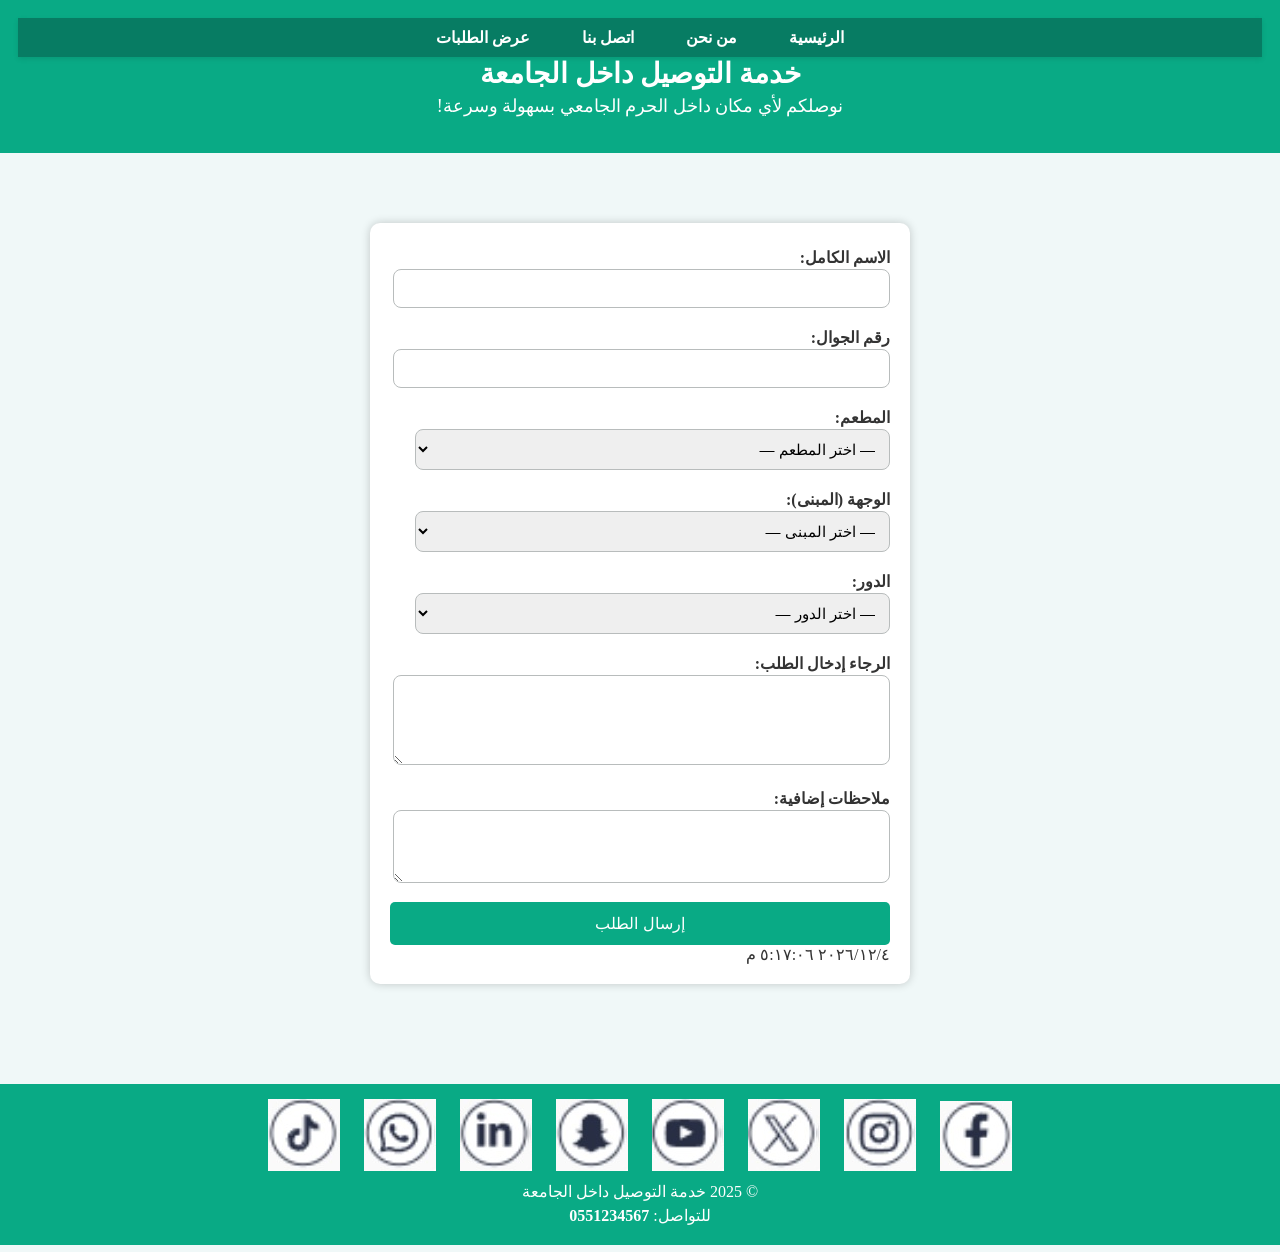
<file: index.html>
<!-- © 2026 Eng. Yahya Shalf. All Rights Reserved. -->
<!DOCTYPE html>
<html lang="ar">
<head>
    <meta charset="UTF-8" />
    <meta name="viewport" content="width=device-width, initial-scale=1.0" />
    <title>خدمة التوصيل داخل الجامعة</title>
    <link rel="stylesheet" href="css/style.css" />
 <link rel="stylesheet" href="css/styles.css" />
</head>
<body>
  <header>
    <nav class="top-menu">
      <ul>
        <li><a href="index.html">الرئيسية</a></li>
        <li><a href="about.html">من نحن</a></li>
        <li><a href="contact.html">اتصل بنا</a></li>
<li><a href="view_requests.html">عرض الطلبات</a></li>

      </ul>
    </nav>
    <h1>خدمة التوصيل داخل الجامعة</h1>
    <p>نوصلكم لأي مكان داخل الحرم الجامعي بسهولة وسرعة!</p>
  </header>

  <main>
    <form action="process.php" method="POST" novalidate>
      <label for="fullname">الاسم الكامل:</label>
      <input type="text" id="fullname" name="fullname" required />

      <label for="phone">رقم الجوال:</label>
      <input type="tel" id="phone" name="phone" pattern="05[0-9]{8}" required />

      <label for="restaurant">المطعم:</label>
      <select id="restaurant" name="restaurant" required>
        <option value="">— اختر المطعم —</option>
        <option>كرز البن</option>
        <option>لاروكا</option>
        <option>شباك جيم</option>
        <option>ستاربكس</option>
        <option>3dots</option>
        <option>pulse</option>
        <option>secondCance</option>
        <option>Eat</option>
      </select>

      <label for="building">الوجهة (المبنى):</label>
      <select id="building" name="building" required>
        <option value="">— اختر المبنى —</option>
        <option value="4">4</option>
        <option value="7">7</option>
        <option value="14">14</option>
        <option value="16">16</option>
        <option value="24">24</option>
        <option value="27">27</option>
      </select>

      <label for="floor">الدور:</label>
      <select id="floor" name="floor" required>
        <option value="">— اختر الدور —</option>
        <option value="1">الأول</option>
        <option value="2">الثاني</option>
      </select>

      <label for="order">الرجاء إدخال الطلب:</label>
      <textarea id="order" name="order" rows="4" required></textarea>

      <label for="notes">ملاحظات إضافية:</label>
      <textarea id="notes" name="notes" rows="3"></textarea>

      <button type="submit">إرسال الطلب</button>
    </form>
  </main>

  <footer>

  <div class="social-icons">
                <a href="#" title="Facebook"><img src="./img/Facebook.jpg" alt="Facebook"></a>
                <a href="#" title="Instagram"><img src="./img/Instagram.jpg" alt="Instagram"></a>
                <a href="#" title="X"><img src="./img/x.jpg" alt="X"></a>
                <a href="#" title="YouTube"><img src="./img/Youtube.jpg" alt="YouTube"></a>
                <a href="#" title="Snapchat"><img src="./img/Snapchat.jpg" alt="Snapchat"></a>
                <a href="#" title="LinkedIn"><img src="./img/LinkedIn.jpg" alt="LinkedIn"></a>
                <a href="#" title="WhatsApp"><img src="./img/whatsapp.jpg" alt="WhatsApp"></a>
                <a href="#" title="TikTok"><img src="./img/tiktok.jpg" alt="TikTok"></a>
            </div>
  <p>&copy; 2025 خدمة التوصيل داخل الجامعة</p>
  <p>للتواصل: <strong>0551234567</strong></p>
</footer>

  <script src="js/script.js"></script>
</body>
</html>
</file>
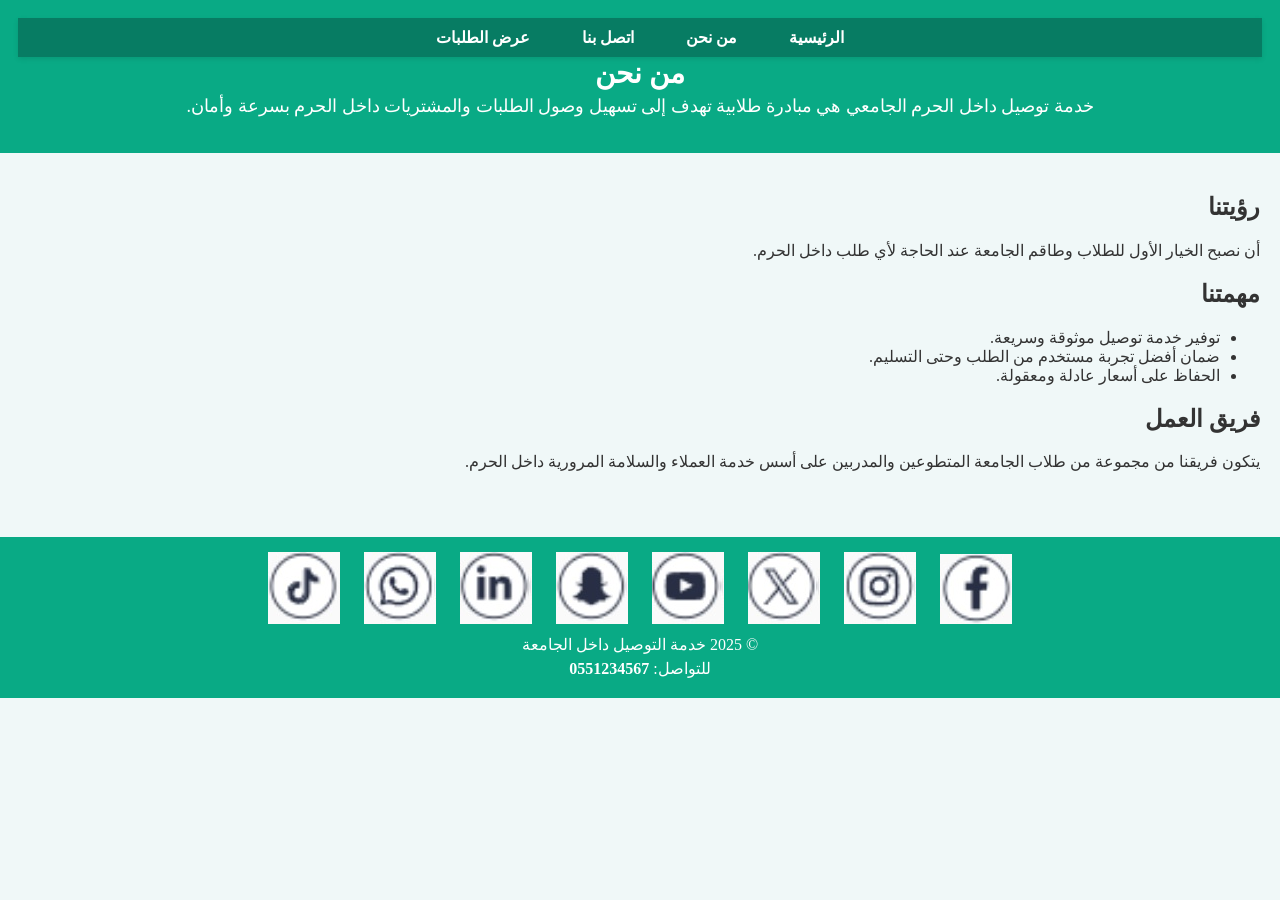
<file: about.html>
<!DOCTYPE html>
<html lang="ar">
<head>
    <meta charset="UTF-8" />
    <meta name="viewport" content="width=device-width, initial-scale=1.0" />
    <title>من نحن — خدمة التوصيل داخل الجامعة</title>
    <link rel="stylesheet" href="css/style.css" />
<link rel="stylesheet" href="css/styles.css" />
</head>
<body>
  <header>
    <nav class="top-menu">
      <ul>
        <li><a href="index.html">الرئيسية</a></li>
        <li><a href="about.html" class="active">من نحن</a></li>
        <li><a href="contact.html">اتصل بنا</a></li>
<li><a href="view_requests.html">عرض الطلبات</a></li>

      </ul>
    </nav>
    <h1>من نحن</h1>
    <p>خدمة توصيل داخل الحرم الجامعي هي مبادرة طلابية تهدف إلى تسهيل وصول الطلبات والمشتريات داخل الحرم بسرعة وأمان.</p>
  </header>

  <main>
    <section>
      <h2>رؤيتنا</h2>
      <p>أن نصبح الخيار الأول للطلاب وطاقم الجامعة عند الحاجة لأي طلب داخل الحرم.</p>
    </section>
    <section>
      <h2>مهمتنا</h2>
      <ul>
        <li>توفير خدمة توصيل موثوقة وسريعة.</li>
        <li>ضمان أفضل تجربة مستخدم من الطلب وحتى التسليم.</li>
        <li>الحفاظ على أسعار عادلة ومعقولة.</li>
      </ul>
    </section>
    <section>
      <h2>فريق العمل</h2>
      <p>يتكون فريقنا من مجموعة من طلاب الجامعة المتطوعين والمدربين على أسس خدمة العملاء والسلامة المرورية داخل الحرم.</p>
    </section>
  </main>

  
   <footer>

  <div class="social-icons">
                <a href="#" title="Facebook"><img src="./img/Facebook.jpg" alt="Facebook"></a>
                <a href="#" title="Instagram"><img src="./img/Instagram.jpg" alt="Instagram"></a>
                <a href="#" title="X"><img src="./img/x.jpg" alt="X"></a>
                <a href="#" title="YouTube"><img src="./img/Youtube.jpg" alt="YouTube"></a>
                <a href="#" title="Snapchat"><img src="./img/Snapchat.jpg" alt="Snapchat"></a>
                <a href="#" title="LinkedIn"><img src="./img/LinkedIn.jpg" alt="LinkedIn"></a>
                <a href="#" title="WhatsApp"><img src="./img/whatsapp.jpg" alt="WhatsApp"></a>
                <a href="#" title="TikTok"><img src="./img/tiktok.jpg" alt="TikTok"></a>
            </div>
  <p>&copy; 2025 خدمة التوصيل داخل الجامعة</p>
  <p>للتواصل: <strong>0551234567</strong></p>
</footer>

  
</body>
</html>
</file>
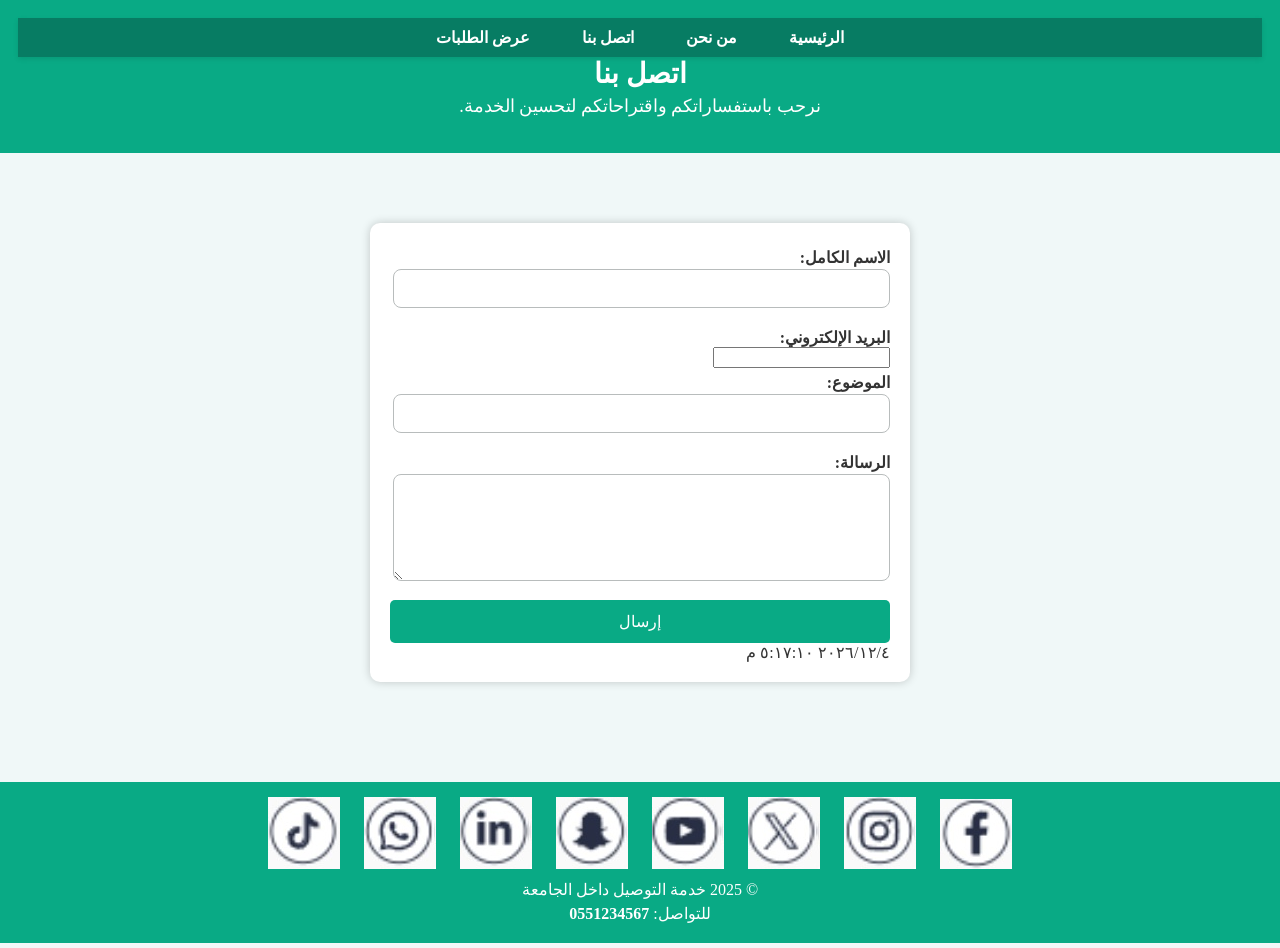
<file: contact.html>
<!DOCTYPE html>
<html lang="ar">
<head>
    <meta charset="UTF-8" />
    <meta name="viewport" content="width=device-width, initial-scale=1.0" />
    <title>اتصل بنا — خدمة التوصيل داخل الجامعة</title>
    <link rel="stylesheet" href="css/style.css" />
<link rel="stylesheet" href="css/styles.css" />
</head>
<body>
  <header>
    <nav class="top-menu">
      <ul>
        <li><a href="index.html">الرئيسية</a></li>
        <li><a href="about.html">من نحن</a></li>
        <li><a href="contact.html" class="active">اتصل بنا</a></li>
<li><a href="view_requests.html">عرض الطلبات</a></li>

      </ul>
    </nav>
    <h1>اتصل بنا</h1>
    <p>نرحب باستفساراتكم واقتراحاتكم لتحسين الخدمة.</p>
  </header>

  <main>
    <form action="contact_process.php" method="POST" novalidate>
      <label for="name">الاسم الكامل:</label>
      <input type="text" id="name" name="name" required />

      <label for="email">البريد الإلكتروني:</label>
      <input type="email" id="email" name="email" required />

      <label for="subject">الموضوع:</label>
      <input type="text" id="subject" name="subject" required />

      <label for="message">الرسالة:</label>
      <textarea id="message" name="message" rows="5" required></textarea>

      <button type="submit">إرسال</button>
    </form>
  </main>

  <footer>

  <div class="social-icons">
                <a href="#" title="Facebook"><img src="./img/Facebook.jpg" alt="Facebook"></a>
                <a href="#" title="Instagram"><img src="./img/Instagram.jpg" alt="Instagram"></a>
                <a href="#" title="X"><img src="./img/x.jpg" alt="X"></a>
                <a href="#" title="YouTube"><img src="./img/Youtube.jpg" alt="YouTube"></a>
                <a href="#" title="Snapchat"><img src="./img/Snapchat.jpg" alt="Snapchat"></a>
                <a href="#" title="LinkedIn"><img src="./img/LinkedIn.jpg" alt="LinkedIn"></a>
                <a href="#" title="WhatsApp"><img src="./img/whatsapp.jpg" alt="WhatsApp"></a>
                <a href="#" title="TikTok"><img src="./img/tiktok.jpg" alt="TikTok"></a>
            </div>
  <p>&copy; 2025 خدمة التوصيل داخل الجامعة</p>
  <p>للتواصل: <strong>0551234567</strong></p>
</footer>

  <script src="js/script.js"></script>
</body>
</html>
</file>
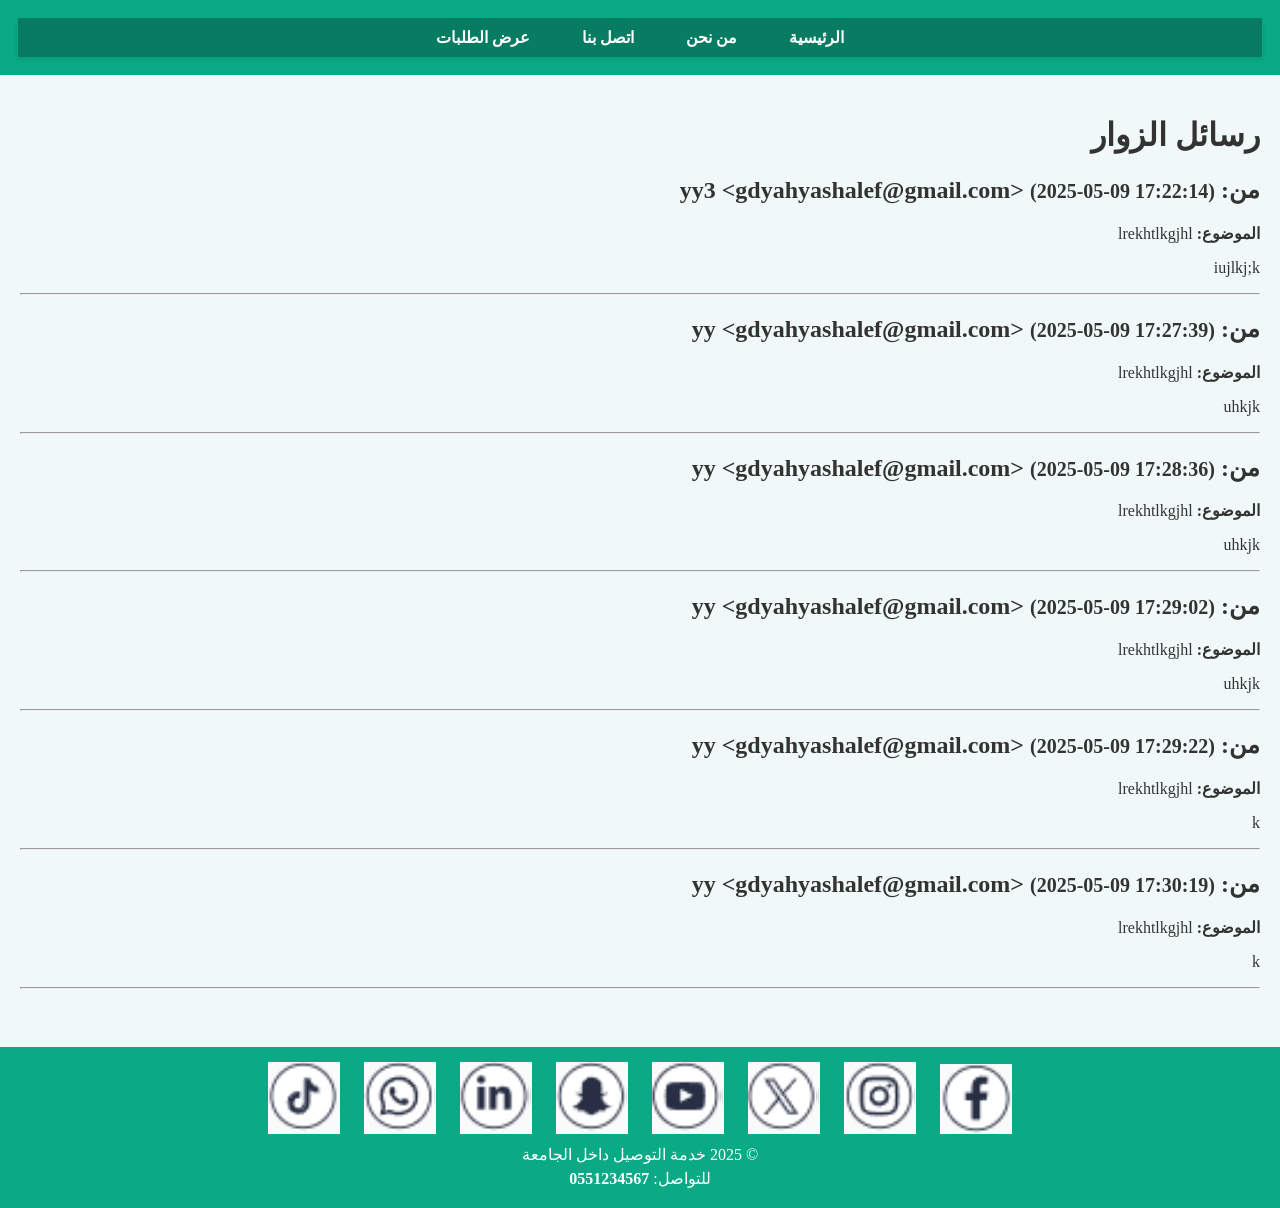
<file: contact_messages.html>
<!DOCTYPE html>
<html lang="ar">
<head>
  <meta charset="UTF-8"/>
  <meta name="viewport" content="width=device-width,initial-scale=1.0"/>
  <title>رسائل اتصل بنا — خدمة التوصيل داخل الجامعة</title>
  <link rel="stylesheet" href="css/style.css"/>
  <link rel="stylesheet" href="css/styles.css"/>
</head>
<body>
  <header>
       
 <nav class="top-menu">
      <ul>
        <li><a href="index.html">الرئيسية</a></li>
        <li><a href="about.html">من نحن</a></li>
        <li><a href="contact.html">اتصل بنا</a></li>
<li><a href="view_requests.html">عرض الطلبات</a></li>

      </ul>
    </nav>
  </header>
  <main>
    <h1>رسائل الزوار</h1>
        <div class="contact-entry">
      <h2>من: yy3 &lt;gdyahyashalef@gmail.com&gt; <small>(2025-05-09 17:22:14)</small></h2>
      <p><strong>الموضوع:</strong> lrekhtlkgjhl</p>
      <p>iujlkj;k</p>
      <hr>
    </div>

        <div class="contact-entry">
      <h2>من: yy &lt;gdyahyashalef@gmail.com&gt; <small>(2025-05-09 17:27:39)</small></h2>
      <p><strong>الموضوع:</strong> lrekhtlkgjhl</p>
      <p>uhkjk</p>
      <hr>
    </div>

        <div class="contact-entry">
      <h2>من: yy &lt;gdyahyashalef@gmail.com&gt; <small>(2025-05-09 17:28:36)</small></h2>
      <p><strong>الموضوع:</strong> lrekhtlkgjhl</p>
      <p>uhkjk</p>
      <hr>
    </div>

        <div class="contact-entry">
      <h2>من: yy &lt;gdyahyashalef@gmail.com&gt; <small>(2025-05-09 17:29:02)</small></h2>
      <p><strong>الموضوع:</strong> lrekhtlkgjhl</p>
      <p>uhkjk</p>
      <hr>
    </div>

        <div class="contact-entry">
      <h2>من: yy &lt;gdyahyashalef@gmail.com&gt; <small>(2025-05-09 17:29:22)</small></h2>
      <p><strong>الموضوع:</strong> lrekhtlkgjhl</p>
      <p>k</p>
      <hr>
    </div>

        <div class="contact-entry">
      <h2>من: yy &lt;gdyahyashalef@gmail.com&gt; <small>(2025-05-09 17:30:19)</small></h2>
      <p><strong>الموضوع:</strong> lrekhtlkgjhl</p>
      <p>k</p>
      <hr>
    </div>

    <!-- NEW_CONTACTS -->
    <!-- مثال رسالة ثابتة أولية
    <div class="contact-entry">
      <h2>من: أحمد علي &lt;ahmed@example.com&gt;</h2>
      <p><strong>الموضوع:</strong> سؤال عن التوصيل</p>
      <p>السلام عليكم، أود أن أعرف…</p>
      <hr>
    </div>
    -->
  </main>
  <footer>
   
  <div class="social-icons">
                <a href="#" title="Facebook"><img src="./img/Facebook.jpg" alt="Facebook"></a>
                <a href="#" title="Instagram"><img src="./img/Instagram.jpg" alt="Instagram"></a>
                <a href="#" title="X"><img src="./img/x.jpg" alt="X"></a>
                <a href="#" title="YouTube"><img src="./img/Youtube.jpg" alt="YouTube"></a>
                <a href="#" title="Snapchat"><img src="./img/Snapchat.jpg" alt="Snapchat"></a>
                <a href="#" title="LinkedIn"><img src="./img/LinkedIn.jpg" alt="LinkedIn"></a>
                <a href="#" title="WhatsApp"><img src="./img/whatsapp.jpg" alt="WhatsApp"></a>
                <a href="#" title="TikTok"><img src="./img/tiktok.jpg" alt="TikTok"></a>
            </div>
  <p>&copy; 2025 خدمة التوصيل داخل الجامعة</p>
  <p>للتواصل: <strong>0551234567</strong></p>
  </footer>
</body>
</html>
</file>
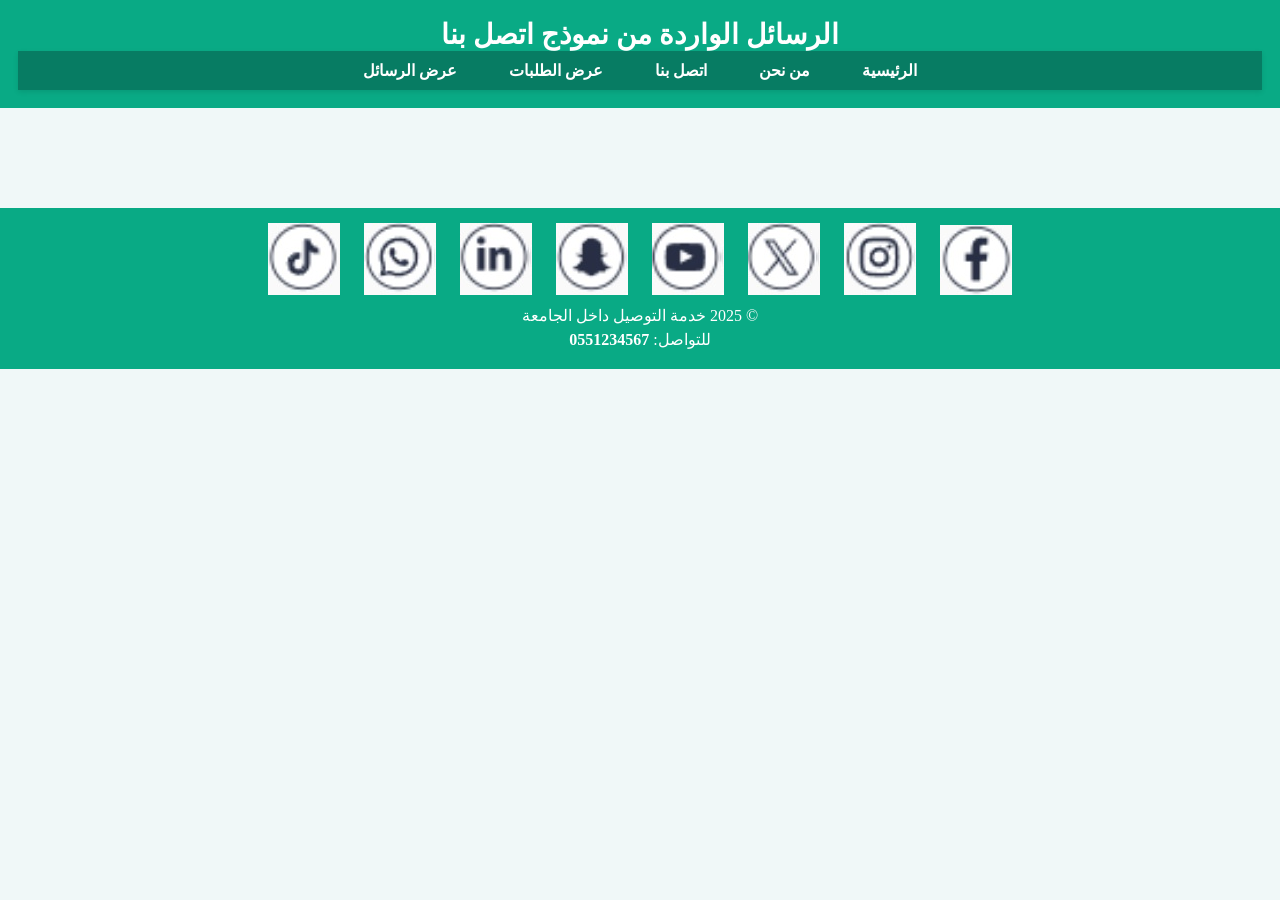
<file: contact_requests.html>
<!DOCTYPE html>
<html lang="ar">
<head>
  <meta charset="UTF-8"/>
  <meta name="viewport" content="width=device-width,initial-scale=1.0"/>
  <title>الرسائل الواردة — خدمة التوصيل داخل الجامعة</title>
  <link rel="stylesheet" href="css/style.css"/>
  <link rel="stylesheet" href="css/styles.css"/>
  <style>
    .contact-list { max-width: 800px; margin: 30px auto; }
    .contact-item { border: 1px solid #ccc; padding: 15px; margin-bottom: 20px; }
    .contact-item h3 { margin: 0 0 10px; }
    .contact-item p { margin: 5px 0; }
  </style>
</head>
<body>
  <header>
    <h1>الرسائل الواردة من نموذج اتصل بنا</h1>
    <nav class="top-menu">
      <ul>
        <li><a href="index.html">الرئيسية</a></li>
        <li><a href="about.html">من نحن</a></li>
        <li><a href="contact.html">اتصل بنا</a></li>
<li><a href="view_requests.html">عرض الطلبات</a></li>

        <li><a href="contact_requests.html" class="active">عرض الرسائل</a></li>
      </ul>
    </nav>
  </header>
  
  <main class="contact-list">
    <!-- NEW_CONTACTS -->
    <!-- مثال رسالة ثابتة:
    <div class="contact-item">
      <h3>1. اسم المرسل: علي حسن</h3>
      <p><strong>البريد الإلكتروني:</strong> ali@example.com</p>
      <p><strong>الموضوع:</strong> استفسار عن الطلب</p>
      <p><strong>الرسالة:</strong> السلام عليكم، أود معرفة وقت التوصيل المتوقع.</p>
      <p><em>تاريخ الإرسال: 2025-05-09 10:20:45</em></p>
    </div>
    -->
  </main>
  
  <footer>
    
  <div class="social-icons">
                <a href="#" title="Facebook"><img src="./img/Facebook.jpg" alt="Facebook"></a>
                <a href="#" title="Instagram"><img src="./img/Instagram.jpg" alt="Instagram"></a>
                <a href="#" title="X"><img src="./img/x.jpg" alt="X"></a>
                <a href="#" title="YouTube"><img src="./img/Youtube.jpg" alt="YouTube"></a>
                <a href="#" title="Snapchat"><img src="./img/Snapchat.jpg" alt="Snapchat"></a>
                <a href="#" title="LinkedIn"><img src="./img/LinkedIn.jpg" alt="LinkedIn"></a>
                <a href="#" title="WhatsApp"><img src="./img/whatsapp.jpg" alt="WhatsApp"></a>
                <a href="#" title="TikTok"><img src="./img/tiktok.jpg" alt="TikTok"></a>
            </div>
  <p>&copy; 2025 خدمة التوصيل داخل الجامعة</p>
  <p>للتواصل: <strong>0551234567</strong></p>
  </footer>
</body>
</html>
</file>
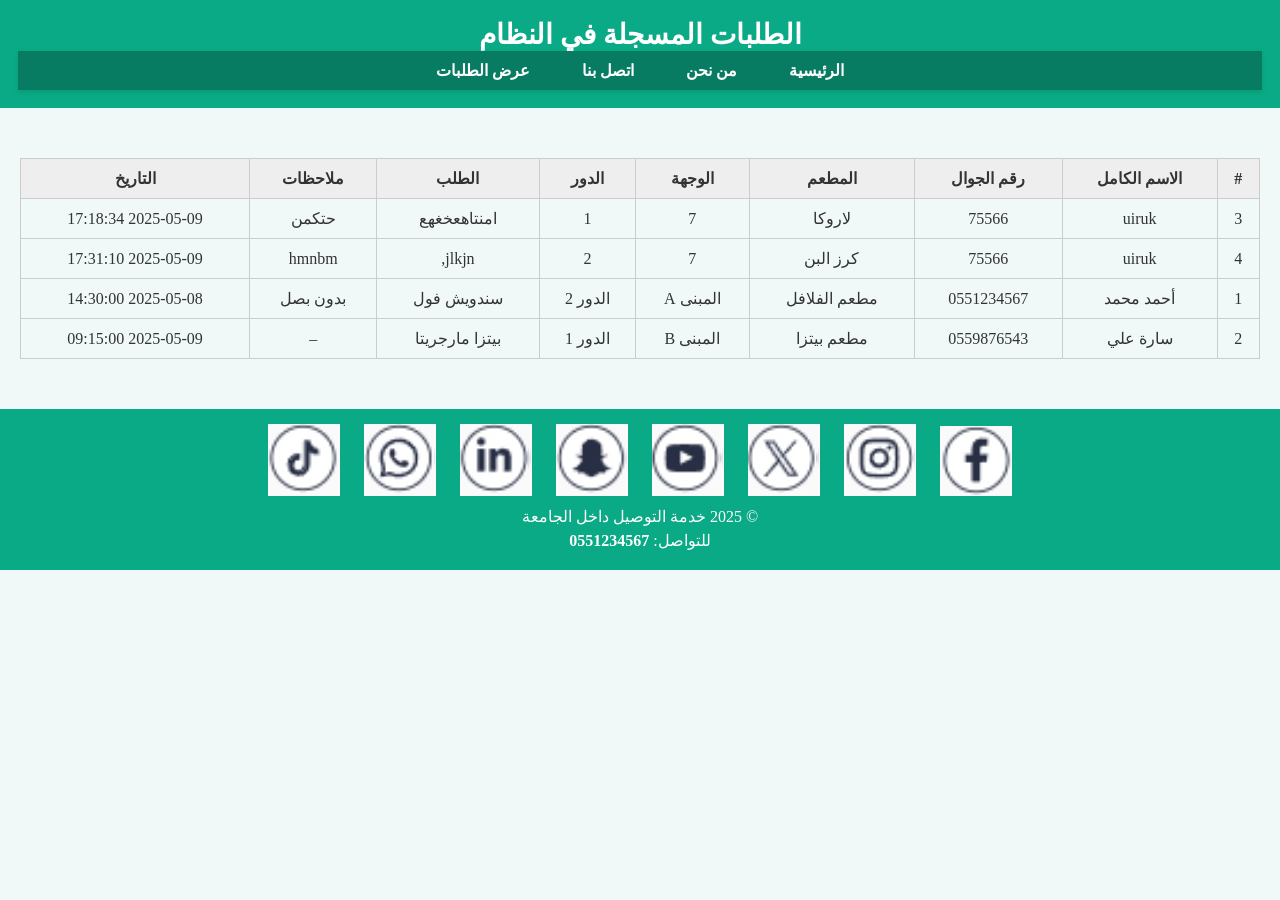
<file: view_requests.html>
<!DOCTYPE html>
<html lang="ar">
<head>
  <meta charset="UTF-8" />
  <title>الطلبات المسجلة</title>
  <link rel="stylesheet" href="css/style.css" />
  <link rel="stylesheet" href="css/styles.css" />
  <style>
    table { width: 100%; border-collapse: collapse; margin-top: 30px; }
    th, td { border: 1px solid #ccc; padding: 10px; text-align: center; }
    th { background-color: #eee; }
  </style>
</head>
<body>
  <header>
    <h1>الطلبات المسجلة في النظام</h1>
    <nav class="top-menu">
      <ul>
           <li><a href="index.html">الرئيسية</a></li>
        <li><a href="about.html">من نحن</a></li>
        <li><a href="contact.html">اتصل بنا</a></li>
        <li><a href="view_requests.html" class="active">عرض الطلبات</a></li>
      </ul>
    </nav>
  </header>

  <main>
    <table>
      <thead>
        <tr>
          <th>#</th>
          <th>الاسم الكامل</th>
          <th>رقم الجوال</th>
          <th>المطعم</th>
          <th>الوجهة</th>
          <th>الدور</th>
          <th>الطلب</th>
          <th>ملاحظات</th>
          <th>التاريخ</th>
        </tr>
      </thead>
      <tbody>
  
    <tr>
      <td>3</td>
      <td>uiruk</td>
      <td>75566</td>
      <td>لاروكا</td>
      <td>7</td>
      <td>1</td>
      <td>امنتاهعخغهع</td>
      <td>حتكمن</td>
      <td>2025-05-09 17:18:34</td>
    </tr>
    
    <tr>
      <td>4</td>
      <td>uiruk</td>
      <td>75566</td>
      <td>كرز البن</td>
      <td>7</td>
      <td>2</td>
      <td>jlkjn,</td>
      <td>hmnbm</td>
      <td>2025-05-09 17:31:10</td>
    </tr>
    <!-- NEW_ROWS -->
  <tr>
    <td>1</td>
    <td>أحمد محمد</td>
    <td>0551234567</td>
    <td>مطعم الفلافل</td>
    <td>المبنى A</td>
    <td>الدور 2</td>
    <td>سندويش فول</td>
    <td>بدون بصل</td>
    <td>2025-05-08 14:30:00</td>
  </tr>
  <tr>
    <td>2</td>
    <td>سارة علي</td>
    <td>0559876543</td>
    <td>مطعم بيتزا</td>
    <td>المبنى B</td>
    <td>الدور 1</td>
    <td>بيتزا مارجريتا</td>
    <td>–</td>
    <td>2025-05-09 09:15:00</td>
  </tr>
</tbody>

    </table>
  </main>

  <footer>
    <div class="social-icons">
      <a href="#" title="Facebook"><img src="./img/Facebook.jpg" alt="Facebook"></a>
      <a href="#" title="Instagram"><img src="./img/Instagram.jpg" alt="Instagram"></a>
      <a href="#" title="X"><img src="./img/x.jpg" alt="X"></a>
      <a href="#" title="YouTube"><img src="./img/Youtube.jpg" alt="YouTube"></a>
      <a href="#" title="Snapchat"><img src="./img/Snapchat.jpg" alt="Snapchat"></a>
      <a href="#" title="LinkedIn"><img src="./img/LinkedIn.jpg" alt="LinkedIn"></a>
      <a href="#" title="WhatsApp"><img src="./img/whatsapp.jpg" alt="WhatsApp"></a>
      <a href="#" title="TikTok"><img src="./img/tiktok.jpg" alt="TikTok"></a>
    </div>
    <p>&copy; 2025 خدمة التوصيل داخل الجامعة</p>
    <p>للتواصل: <strong>0551234567</strong></p>
  </footer>
</body>
</html>
</file>
<file: css/style.css>
footer {
    text-align: center;
    padding: 10px;
    background-color: #f2f2f2;
  }

  footer a {
    margin: 0 10px;
    color: #333;
    font-size: 24px;
    text-decoration: none;
  }

  footer a:hover {
    color: #007bff;
  }




body {
    
    background-color:rgb(240, 248, 248);
    margin: 0;
    padding: 0;
    direction: rtl;
    text-align: right;
    color: #333;
}

header {
    background-color:rgb(9, 170, 133);
    color: white;
    padding: 18px;
    text-align: center;
}

header h1 {
    margin: 0;
    font-size: 28px;
}

header p {
    margin-top: 5px;
    font-size: 18px;
}



form {
    background-color: rgb(255, 255, 255);
    margin: 50px auto;
    padding: 20px;
    border-radius: 10px;
    max-width: 500px;
    box-shadow: 0 0 10px rgba(0, 0, 0, 0.2);
}

form label {
    font-weight: bold;
    margin-top: 5px;
    display: block;
}

form input[type="text"],
form input[type="tel"],
form select,
form textarea {
    width: 95%;
    padding: 10px;
    margin-top: 2px;
    margin-bottom: 15px;
    border: 1px solid rgb(184, 188, 188);
    border-radius: 8px;
    font-size: 15px;
}

form button {
    background-color:rgb(9, 170, 133);
    color: white;
    border: none;
    padding: 12px 20px;
    font-size: 16px;
    border-radius: 5px;
    cursor: pointer;
    width: 100%;
}

form button:hover {
    background-color: rgb(6, 97, 88);
}

footer {
    background-color:rgb(9, 170, 133);
    color: white;
    text-align: center;
    padding: 15px 0;
    margin-top: 30px;
}

footer p {
    margin: 5px 0;
}

.confirm-message {
    margin-top: 20px;
    padding: 15px;
    border-radius: 5px;
    font-weight: bold;
    text-align: center;
    transition: opacity 1s ease;
}


.confirm-message.success {
    background-color:rgb(0, 255, 0);
    color: #155724;
    border: 1px solid background-color:rgb(0, 255, 0);
}


.confirm-message.error {
    background-color: rgb(255, 0, 0);
    color: #721c24;
    border: 1px solid rgb(255, 0, 0);
}
</file>
<file: css/styles.css>
nav.top-menu {
    background-color: #077c63;
    padding: 10px 0;
    box-shadow: 0 2px 5px rgba(0,0,0,0.1);
}

nav.top-menu ul {
    list-style: none;
    display: flex;
    justify-content: center;
    padding: 0;
    margin: 0;
    gap: 20px;
    flex-wrap: wrap;
}

nav.top-menu li {
    display: inline;
}

nav.top-menu a {
    color: white;
    text-decoration: none;
    font-weight: bold;
    padding: 8px 16px;
    transition: background-color 0.3s ease;
    border-radius: 4px;
}

nav.top-menu a:hover {
    background-color: #055b4c;
}


main {
    padding: 20px;
}


@media (max-width: 600px) {
    form {
        width: 90%;
        margin: 20px auto;
        padding: 15px;
    }

    nav.top-menu ul {
        flex-direction: column;
        align-items: center;
    }

    nav.top-menu a {
        display: block;
        width: 100%;
        text-align: center;
    }
}
</file>
